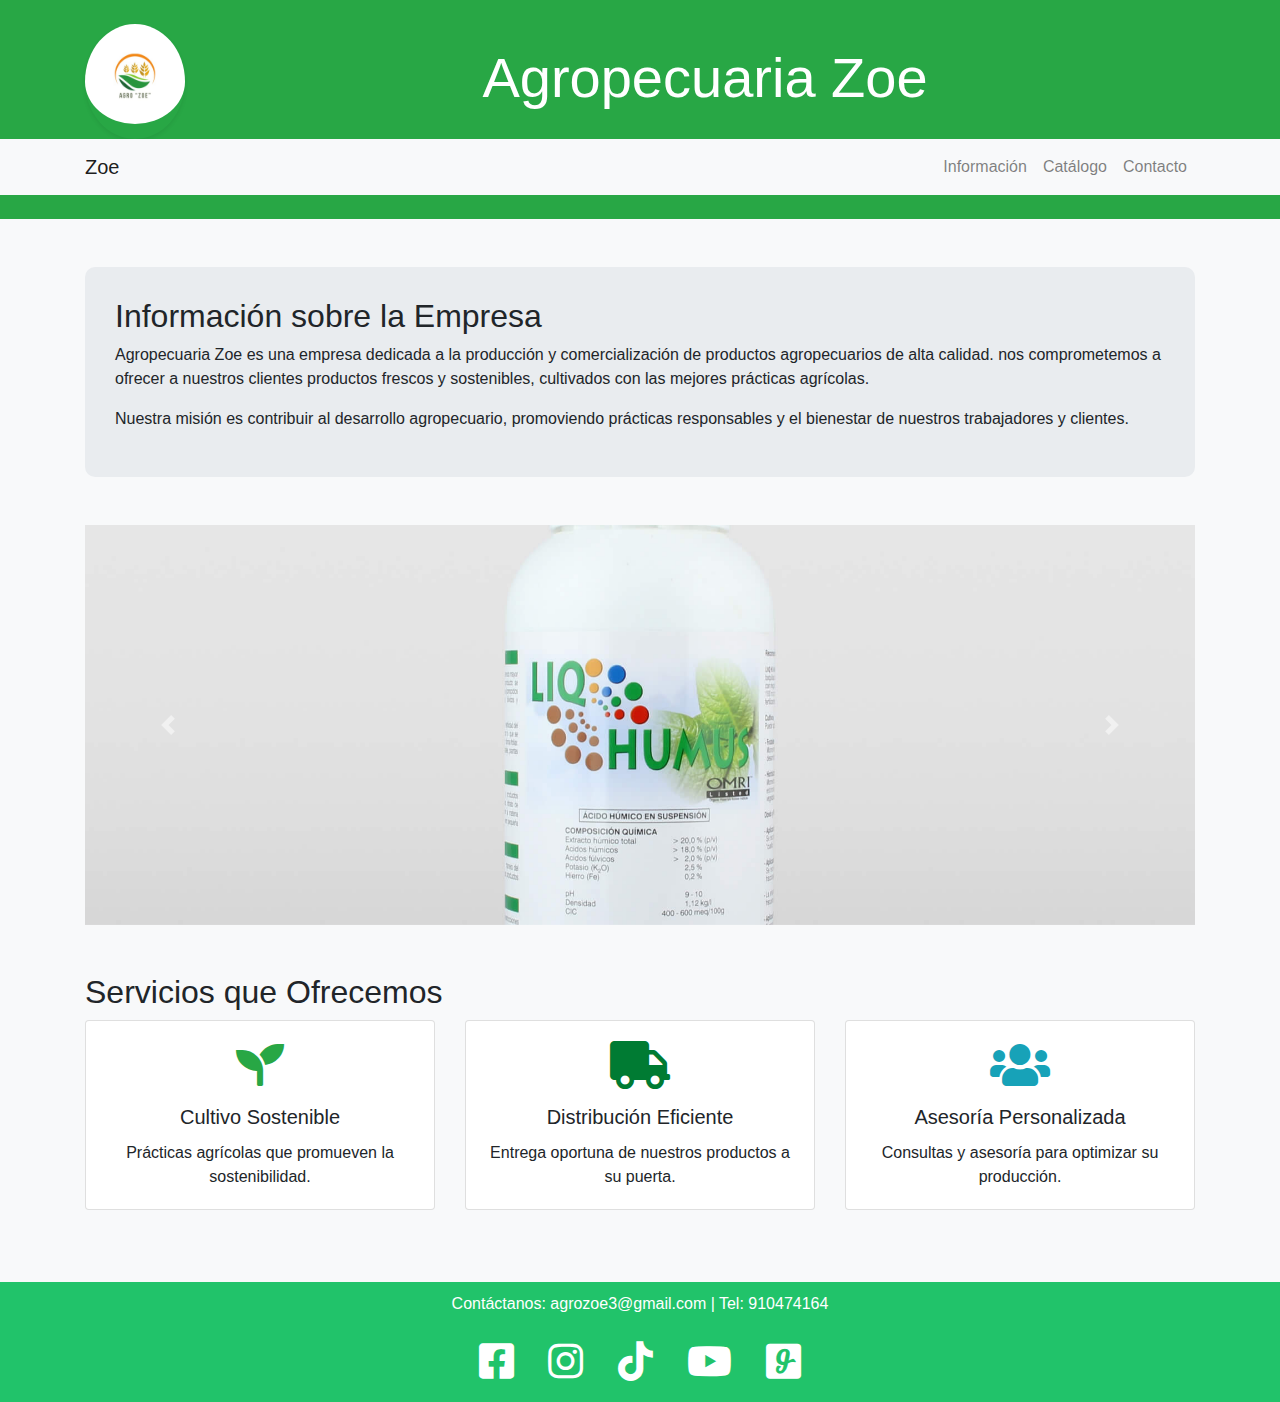
<file: index.html>
<!DOCTYPE html>
<html lang="es">
<head>
    <meta charset="UTF-8">
    <meta name="viewport" content="width=device-width, initial-scale=1.0">
    <title>Agropecuaria Zoe</title>
    <link href="https://stackpath.bootstrapcdn.com/bootstrap/4.5.2/css/bootstrap.min.css" rel="stylesheet">
    <link rel="stylesheet" href="https://cdnjs.cloudflare.com/ajax/libs/font-awesome/5.15.4/css/all.min.css">
    <style>
        body {
            background-color: #f8f9fa;
        }
        footer {
            background: #21C36A;
            color: white;
            padding: 10px 0;
        }
        .carousel-item img {
            height: 400px;
            object-fit: cover;
        }
        .info-section {
            background-color: #e9ecef;
            padding: 30px;
            border-radius: 10px;
        }
        .card {
            transition: transform 0.2s;
        }
        .card:hover {
            transform: scale(1.05);
        }
        .social-icons a {
            color: white;
            margin: 0 15px;
            font-size: 2.5rem; /* Aumentar tamaño de iconos */
            transition: transform 0.2s; /* Efecto de transición */
        }
        .social-icons a:hover {
            transform: scale(1.2); /* Efecto de hover */
        }
    </style>
</head>
<body>

<header class="bg-success text-white text-center py-4">
    <div class="container">
        <div class="row align-items-center">
          <div class="col-auto logo-container">
            <img src="logo.jpeg" alt="Logo Agropecuaria Zoe" width="100" height="100" class="img-fluid rounded-circle shadow-sm " style="padding-bottom: 15px;">
          </div>
          <div class="col text-center">
            <h1 class="display-4">Agropecuaria Zoe</h1>
          </div>
        </div>
    </div>
        
    <nav class="navbar navbar-expand-lg navbar-light bg-light">  
        <div class="container">
            <a class="navbar-brand" href="#">Zoe</a>
            <button class="navbar-toggler" type="button" data-toggle="collapse" data-target="#navbarNav" aria-controls="navbarNav" aria-expanded="false" aria-label="Toggle navigation">
                <span class="navbar-toggler-icon"></span>
            </button>
            <div class="collapse navbar-collapse" id="navbarNav">
                <ul class="navbar-nav ml-auto">
                    <li class="nav-item">
                        <a class="nav-link" href="#info">Información</a>
                    </li>
                    <li class="nav-item">
                        <a class="nav-link" href="catalogo.html">Catálogo</a>
                    </li>
                    <li class="nav-item">
                        <a class="nav-link" data-toggle="modal" data-target="#contactModal">Contacto</a>
                    </li>
                </ul>
            </div>
        </div>
    </nav>
</header>

<div class="container mt-5">
    <section id="info" class="mb-5 info-section">
        <h2>Información sobre la Empresa</h2>
        <p>Agropecuaria Zoe es una empresa dedicada a la producción y comercialización de productos agropecuarios de alta calidad. nos comprometemos a ofrecer a nuestros clientes productos frescos y sostenibles, cultivados con las mejores prácticas agrícolas.</p>
        <p>Nuestra misión es contribuir al desarrollo agropecuario, promoviendo prácticas responsables y el bienestar de nuestros trabajadores y clientes.</p>
    </section>

    <section id="carouselExample" class="mb-5">
        <div id="carouselExampleIndicators" class="carousel slide" data-ride="carousel">
            <div class="carousel-inner">
                <div class="carousel-item active">
                    <img src="./imagenes/diez.png" class="d-block w-100" alt="Ácidos Húmicos">
                </div>
                <div class="carousel-item">
                    <img src="./imagenes/cuatro.png" class="d-block w-100" alt="Herbicidas">
                </div>
                <div class="carousel-item">
                    <img src="./imagenes/ocho.png" class="d-block w-100" alt="Estimulante">
                </div>
            </div>
            <a class="carousel-control-prev" href="#carouselExampleIndicators" role="button" data-slide="prev">
                <span class="carousel-control-prev-icon" aria-hidden="true"></span>
                <span class="sr-only">Anterior</span>
            </a>
            <a class="carousel-control-next" href="#carouselExampleIndicators" role="button" data-slide="next">
                <span class="carousel-control-next-icon" aria-hidden="true"></span>
                <span class="sr-only">Siguiente</span>
            </a>
        </div>
    </section>

    <section class="mb-5">
        <h2>Servicios que Ofrecemos</h2>
        <div class="row">
            <div class="col-md-4">
                <div class="card mb-4">
                    <div class="card-body text-center">
                        <i class="fas fa-seedling fa-3x mb-3" style="color: #28a745;"></i>
                        <h5 class="card-title">Cultivo Sostenible</h5>
                        <p class="card-text">Prácticas agrícolas que promueven la sostenibilidad.</p>
                    </div>
                </div>
            </div>
            <div class="col-md-4">
                <div class="card mb-4">
                    <div class="card-body text-center">
                        <i class="fas fa-truck fa-3x mb-3" style="color: #007B33;"></i>
                        <h5 class="card-title">Distribución Eficiente</h5>
                        <p class="card-text">Entrega oportuna de nuestros productos a su puerta.</p>
                    </div>
                </div>
            </div>
            <div class="col-md-4">
                <div class="card mb-4">
                    <div class="card-body text-center">
                        <i class="fas fa-users fa-3x mb-3" style="color: #17a2b8;"></i>
                        <h5 class="card-title">Asesoría Personalizada</h5>
                        <p class="card-text">Consultas y asesoría para optimizar su producción.</p>
                    </div>
                </div>
            </div>
        </div>
    </section>
</div>

<!-- Modal de Contacto -->
<div class="modal fade" id="contactModal" tabindex="-1" role="dialog" aria-labelledby="contactModalLabel" aria-hidden="true">
    <div class="modal-dialog" role="document">
        <div class="modal-content">
            <div class="modal-header">
                <h5 class="modal-title" id="contactModalLabel">Contáctanos</h5>
                <button type="button" class="close" data-dismiss="modal" aria-label="Close">
                    <span aria-hidden="true">&times;</span>
                </button>
            </div>
            <div class="modal-body">
                <form>
                    <div class="form-group">
                        <label for="name">Nombre</label>
                        <input type="text" class="form-control" id="name" required>
                    </div>
                    <div class="form-group">
                        <label for="email">Correo Electrónico</label>
                        <input type="email" class="form-control" id="email" required>
                    </div>
                    <div class="form-group">
                        <label for="message">Mensaje</label>
                        <textarea class="form-control" id="message" rows="3" required></textarea>
                    </div>
                    <button type="submit" class="btn btn-primary">Enviar</button>
                </form>
            </div>
        </div>
    </div>
</div>

<footer class="text-center">
    <p>Contáctanos: agrozoe3@gmail.com | Tel: 910474164</p>
    <div class="social-icons">
        <a href="https://www.facebook.com/share/Y18u3qWEWW288xBy/" target="_blank" title="Facebook"><i class="fab fa-facebook-square"></i></a>
        <a href="https://www.instagram.com/agro_zoe/?utm_source=qr&r=nametag" target="_blank" title="Instagram"><i class="fab fa-instagram"></i></a>
        <a href="https://www.tiktok.com/@agropecuaria.zoe?_t=8qQl34lNDBm&_r=1" target="_blank" title="TikTok"><i class="fab fa-tiktok"></i></a>
        <a href="https://www.youtube.com/@AGROZOE" target="_blank" title="YouTube"><i class="fab fa-youtube"></i></a>
        <a href="https://agropecuaria-zoe-8j2a.glide.page/dl/da19fa" target="_blank" title="Glide"><i class="fab fa-glide"></i></a>
    </div>
</footer>

<script src="https://code.jquery.com/jquery-3.5.1.slim.min.js"></script>
<script src="https://cdn.jsdelivr.net/npm/@popperjs/core@2.0.6/dist/umd/popper.min.js"></script>
<script src="https://stackpath.bootstrapcdn.com/bootstrap/4.5.2/js/bootstrap.min.js"></script>
</body>
</html>
</file>
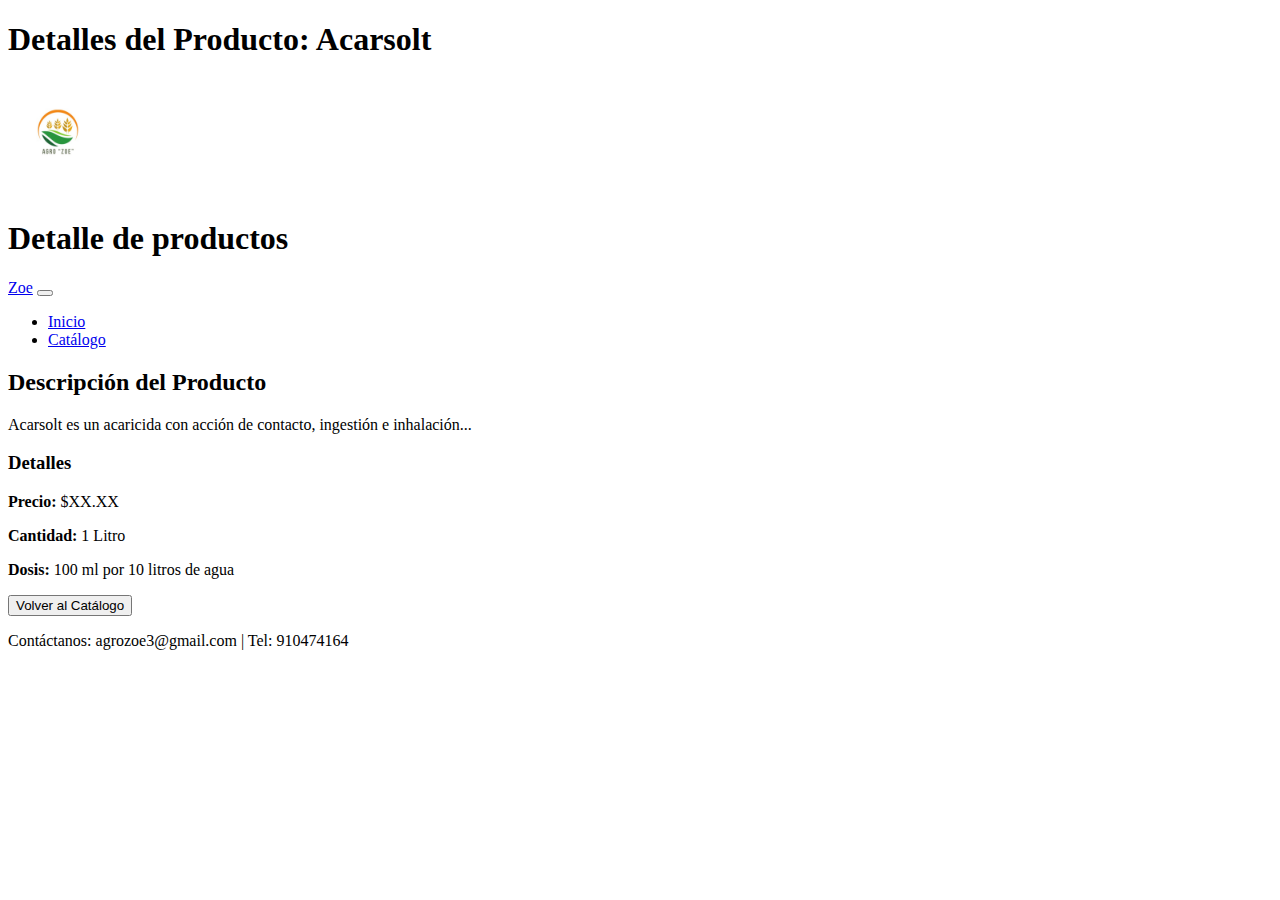
<file: detallesProducto.html>
<!DOCTYPE html>
<html lang="es">
<head>
    <meta charset="UTF-8">
    <meta name="viewport" content="width=device-width, initial-scale=1.0">
    <title>Acarsolt - Detalles</title>
    <link rel="stylesheet" href="./estylo.css"> <!-- Asegúrate de agregar tu CSS -->
</head>
<body>
    <header><h1>Detalles del Producto: Acarsolt</h1></header>
    <header class="bg-success text-white text-center py-4">
        <div class="container">
            <div class="row align-items-center">
              <div class="col-auto logo-container">
                <img src="logo.jpeg" alt="Logo Agropecuaria Zoe" width="100" height="100" class="img-fluid rounded-circle shadow-sm " style="padding-bottom: 15px;">
              </div>
              <div class="col text-center">
                <h1 class="display-4">Detalle de productos</h1>
              </div>
            </div>
        </div>
        <nav class="navbar navbar-expand-lg navbar-light bg-light">
            <div class="container">
                <a class="navbar-brand" href="index.html">Zoe</a>
                <button class="navbar-toggler" type="button" data-toggle="collapse" data-target="#navbarNav" aria-controls="navbarNav" aria-expanded="false" aria-label="Toggle navigation">
                    <span class="navbar-toggler-icon"></span>
                </button>
                <div class="collapse navbar-collapse" id="navbarNav">
                    <ul class="navbar-nav ml-auto">
                        <li class="nav-item">
                            <a class="nav-link" href="index.html">Inicio</a>
                        </li>
                        <li class="nav-item">
                            <a class="nav-link" href="catalogo.html">Catálogo</a>
                        </li>
                    </ul>
                </div>
            </div>
        </nav>
    </header>
    <section>
        <h2>Descripción del Producto</h2>
        <p>Acarsolt es un acaricida con acción de contacto, ingestión e inhalación...</p>

        <h3>Detalles</h3>
        <p><strong>Precio:</strong> $XX.XX</p>
        <p><strong>Cantidad:</strong> 1 Litro</p>
        <p><strong>Dosis:</strong> 100 ml por 10 litros de agua</p>

        <button id="volver">Volver al Catálogo</button><!-- Volver a la página anterior -->
    </section>
<footer class="text-center">
    <p>Contáctanos: agrozoe3@gmail.com | Tel: 910474164</p>
        <div class="social-icons">
            <a href="https://www.facebook.com/share/Y18u3qWEWW288xBy/" target="_blank" title="Facebook"><i class="fab fa-facebook-square"></i></a>
            <a href="https://www.instagram.com/agro_zoe/?utm_source=qr&r=nametag" target="_blank" title="Instagram"><i class="fab fa-instagram"></i></a>
            <a href="https://www.tiktok.com/@agropecuaria.zoe?_t=8qQl34lNDBm&_r=1" target="_blank" title="TikTok"><i class="fab fa-tiktok"></i></a>
            <a href="https://www.youtube.com/@AGROZOE" target="_blank" title="YouTube"><i class="fab fa-youtube"></i></a>
            <a href="https://agropecuaria-zoe-8j2a.glide.page/dl/da19fa" target="_blank" title="Glide"><i class="fab fa-glide"></i></a>
        </div>
    </footer>
    
<script src="https://code.jquery.com/jquery-3.5.1.slim.min.js"></script>
<script src="https://cdn.jsdelivr.net/npm/@popperjs/core@2.0.6/dist/umd/popper.min.js"></script>
<script src="https://stackpath.bootstrapcdn.com/bootstrap/4.5.2/js/bootstrap.min.js"></script>
<script src="./script.js"></script>
</body>
</html>
</file>
<file: estylo.css>
/* Estilo básico del modal */
.modal {
    display: none; /* Inicialmente oculto */
    position: fixed;
    z-index: 1;
    left: 0;
    top: 0;
    width: 100%;
    height: 100%;
    overflow: auto;
    background-color: rgba(0, 0, 0, 0.4);
}

.modal-content {
    background-color: white;
    margin: 15% auto;
    padding: 20px;
    border: 1px solid #888;
    width: 80%;
}

.close {
    color: #aaa;
    font-size: 28px;
    font-weight: bold;
    position: absolute;
    top: 10px;
    right: 25px;
}

.close:hover,
.close:focus {
    color: black;
    text-decoration: none;
    cursor: pointer;
}
</file>
